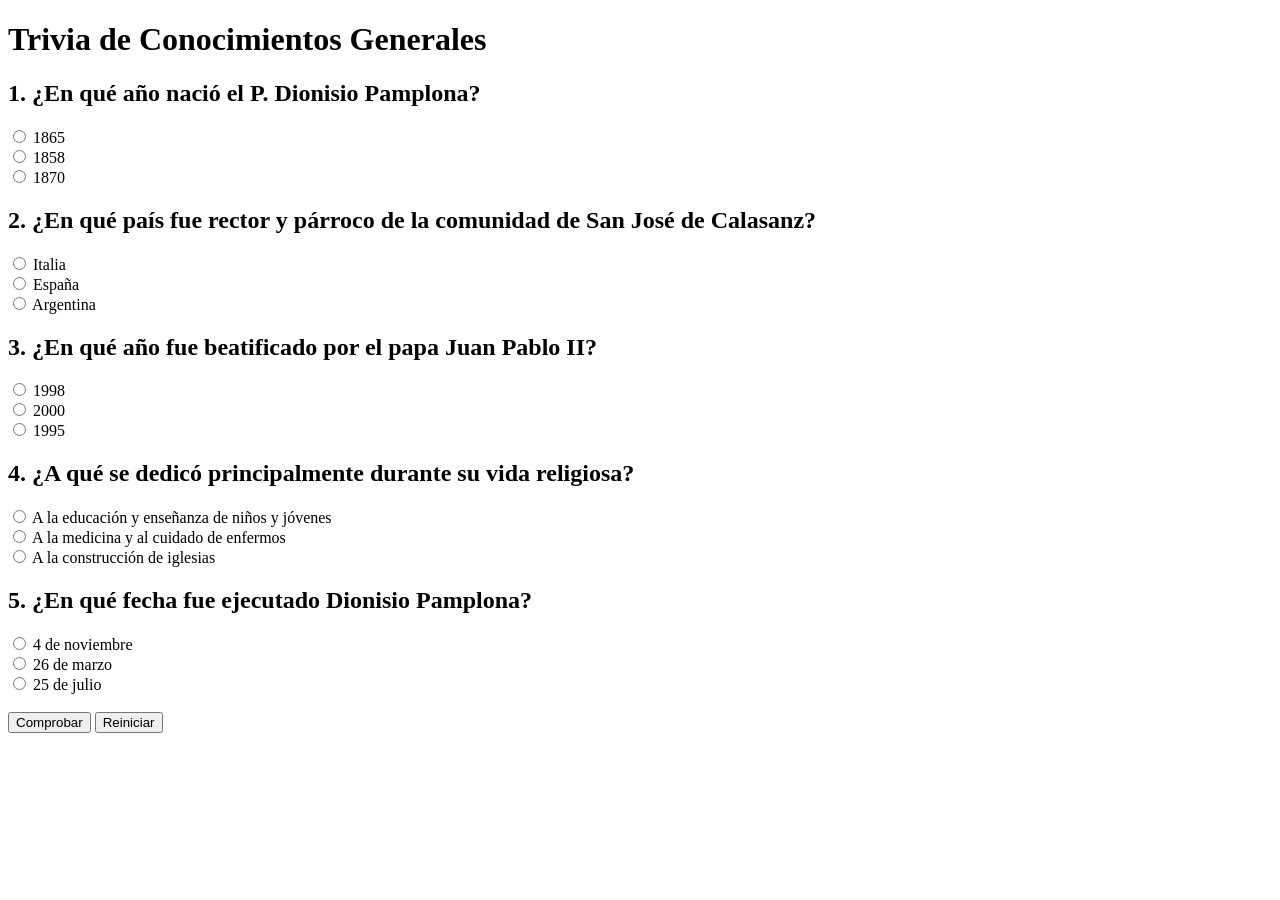
<file: sorpresa/script.html>
<!DOCTYPE html>
<html lang="es">
<head>
    <meta charset="UTF-8">
    <meta name="viewport" content="width=device-width, initial-scale=1.0">
    <title>Sorpresa</title>
</head>
<body>
        <h1>Trivia de Conocimientos Generales</h1>
        <h2>1. ¿En qué año nació el P. Dionisio Pamplona?</h2>
        <input type="radio" name="p1" value="a"> 1865<br>
        <input type="radio" name="p1" value="b"> 1858<br>
        <input type="radio" name="p1" value="c"> 1870<br>
        <h2>2. ¿En qué país fue rector y párroco de la comunidad de San José de Calasanz?</h2>
        <input type="radio" name="p2" value="a"> Italia<br>
        <input type="radio" name="p2" value="b"> España<br>
        <input type="radio" name="p2" value="c"> Argentina<br>
        <h2>3. ¿En qué año fue beatificado por el papa Juan Pablo II?</h2>
        <input type="radio" name="p3" value="a"> 1998<br>
        <input type="radio" name="p3" value="b"> 2000<br>
        <input type="radio" name="p3" value="c"> 1995<br>
        <h2>4. ¿A qué se dedicó principalmente durante su vida religiosa?</h2>
        <input type="radio" name="p4" value="a"> A la educación y enseñanza de niños y jóvenes<br>
        <input type="radio" name="p4" value="b"> A la medicina y al cuidado de enfermos<br>
        <input type="radio" name="p4" value="c">  A la construcción de iglesias<br>
        <h2>5. ¿En qué fecha fue ejecutado Dionisio Pamplona?</h2>
        <input type="radio" name="p5" value="a"> 4 de noviembre<br>
        <input type="radio" name="p5" value="b"> 26 de marzo<br>
        <input type="radio" name="p5" value="c"> 25 de julio<br>
        <br>
        <button id="comprobar" type="button">Comprobar</button>
        <button id="reiniciar" type="button">Reiniciar</button>
        <p id="resultado"></p>
        <script>
        document.getElementById("Comprobar").addEventListener("click", function() { 
        let puntaje = 0;
        let p1 = document.querySelector('input[name="p1"]:checked');
        let p2 = document.querySelector('input[name="p2"]:checked');
        let p3 = document.querySelector('input[name="p3"]:checked');
        let p4 = document.querySelector('input[name="p4"]:checked');
        let p5 = document.querySelector('input[name="p5"]:checked');
    if (!p1 || !p2 || !p3 || !p4 || !p5) {
        document.getElementById("resultado").innerHTML =
        "Debes responder todas las preguntas.";
        return;
        }
        // Respuestas correctas
        if (p1.value === "b") puntaje++;
        if (p2.value === "c") puntaje++;
        if (p3.value === "c") puntaje++;
        if (p4.value === "a") puntaje++;
        if (p5.value === "c") puntaje++;
        let mensaje = "<h3>Resultado: " + puntaje + "/5 puntos</h3>";
        if (puntaje === 5) {
        mensaje += "¡Felicitaciones! Has respondido correctamente todas las preguntas.";
        } else if (puntaje === 4) {
        mensaje += "Buen intento. Solo te equivocaste en una pregunta.";
        } else {
        mensaje += "Te invito a intentarlo nuevamente.";
        }
        document.getElementById("resultado").innerHTML = mensaje;
        });
        document.getElementById("reiniciar").addEventListener("click", function() {
        let opciones = document.querySelectorAll('input[type="radio"]');
        for (let opcion of opciones) {
        opcion.checked = false;
        }
        document.getElementById("resultado").innerHTML = "";
        });

</script>
</body>
</html>
</file>
